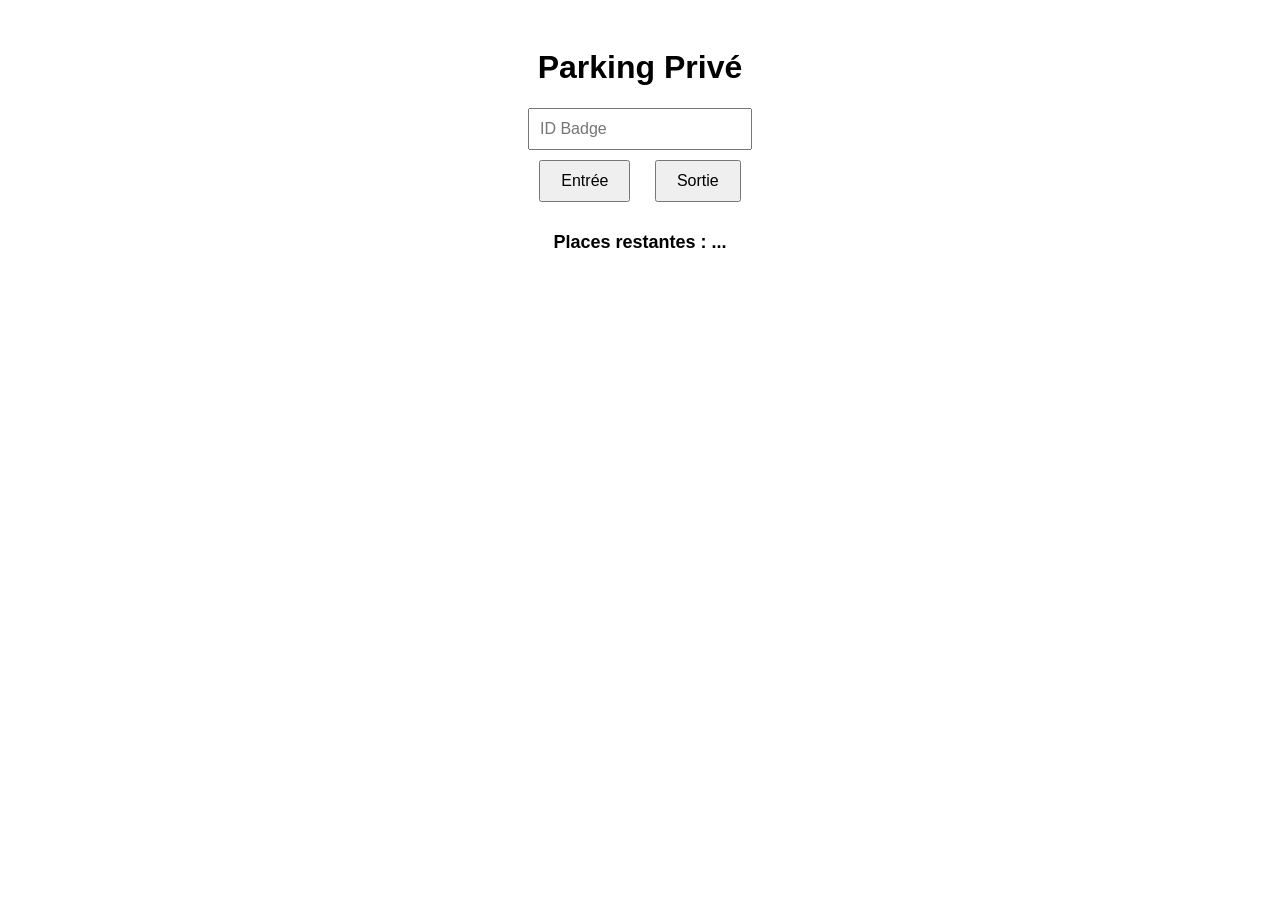
<file: OneDrive/Bureau/garage-project/backend/frontend/index.html>
<!DOCTYPE html>
<html lang="fr">
<head>
    <meta charset="UTF-8">
    <title>Gestion Garage</title>
    <link rel="stylesheet" href="style.css">
</head>
<body>
    <h1>Parking Privé</h1>

    <div class="badge-section">
        <input type="text" id="badge" placeholder="ID Badge">
    </div>
    

    <div class="buttons">
        <button id="btn-entree">Entrée</button>
        <button id="btn-sortie">Sortie</button>
    </div>

    <div id="places">Places restantes : ...</div>

    <script src="script.js"></script>
</body>
</html>
</file>
<file: OneDrive/Bureau/garage-project/backend/frontend/style.css>
body {
    font-family: Arial, sans-serif;
    text-align: center;
    padding: 20px;
}

input {
    padding: 10px;
    font-size: 16px;
    width: 200px;
}

button {
    padding: 10px 20px;
    font-size: 16px;
    margin: 10px;
    cursor: pointer;
}

#places {
    margin-top: 20px;
    font-size: 18px;
    font-weight: bold;
}
</file>
